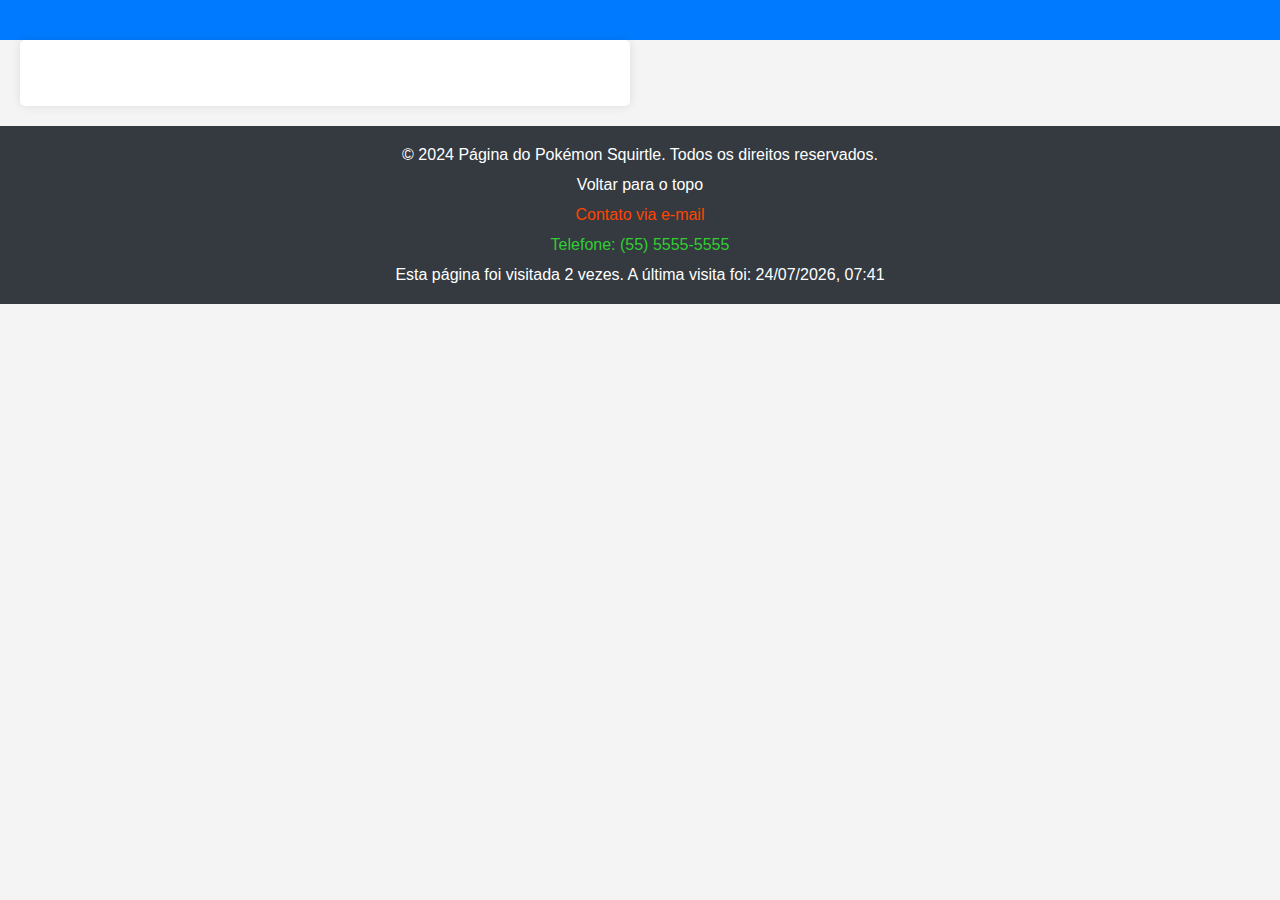
<file: pokemon.html>
<!DOCTYPE html>
<html lang="pt-br">

<head>
    <meta charset="UTF-8" />
    <meta name="viewport" content="width=device-width, initial-scale=1" />
    <title></title>
    <link rel="stylesheet" href="style.css">
    <script src="script.js"></script>
    <script src="novo.js"></script>
</head>

<body>

    <header id="header">
        <h1 id="hum"></h1>
    </header>

    <main>
        <section>
            <h1 id="informacoes"></h1>
            <img id="pokemon-img"></div>
        </section>
    </main>

    <footer id="rodape" aria-label="Rodapé">
        <p aria-label="Copyright">
            &copy; 2024 Página do Pokémon Squirtle. Todos os direitos reservados.
        </p>
        <p><a href="#header">Voltar para o topo</a></p>
        <p><a href="mailto:contato@squirtlepage.com">Contato via e-mail</a></p>
        <p><a href="tel:+5555555555">Telefone: (55) 5555-5555</a></p>
    </footer>

    <script>
        trocarTitulo();
        addInfoDataAcesso();
    </script>
</body>

</html>
</file>
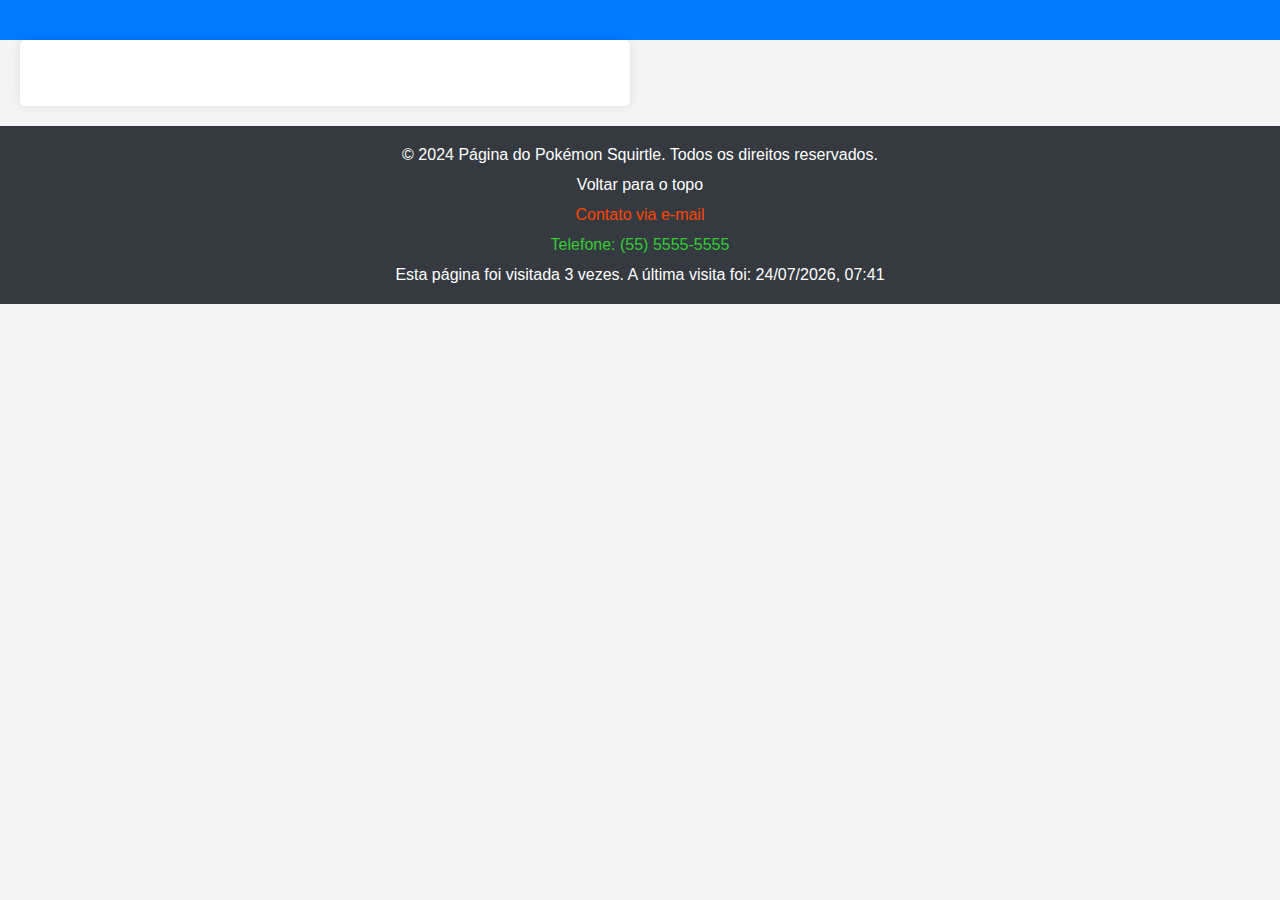
<file: pages/pokemon/pokemon.html>
<!DOCTYPE html>
<html lang="pt-br">

<head>
    <meta charset="UTF-8" />
    <meta name="viewport" content="width=device-width, initial-scale=1" />
    <title></title>
    <link rel="stylesheet" href="../../style.css">
    <script src="../../scripts/script.js"></script>
    <script src="../../scripts/novo.js"></script>
</head>

<body>

    <header id="header">
        <h1 id="hum"></h1>
    </header>

    <main>
        <section>
            <h1 id="informacoes"></h1>
            <img id="pokemon-img"></div>
        </section>
    </main>

    <footer id="rodape" aria-label="Rodapé">
        <p aria-label="Copyright">
            &copy; 2024 Página do Pokémon Squirtle. Todos os direitos reservados.
        </p>
        <p><a href="#header">Voltar para o topo</a></p>
        <p><a href="mailto:contato@squirtlepage.com">Contato via e-mail</a></p>
        <p><a href="tel:+5555555555">Telefone: (55) 5555-5555</a></p>
    </footer>

    <script>
        trocarTitulo();
        addInfoDataAcesso();
    </script>
</body>

</html>
</file>
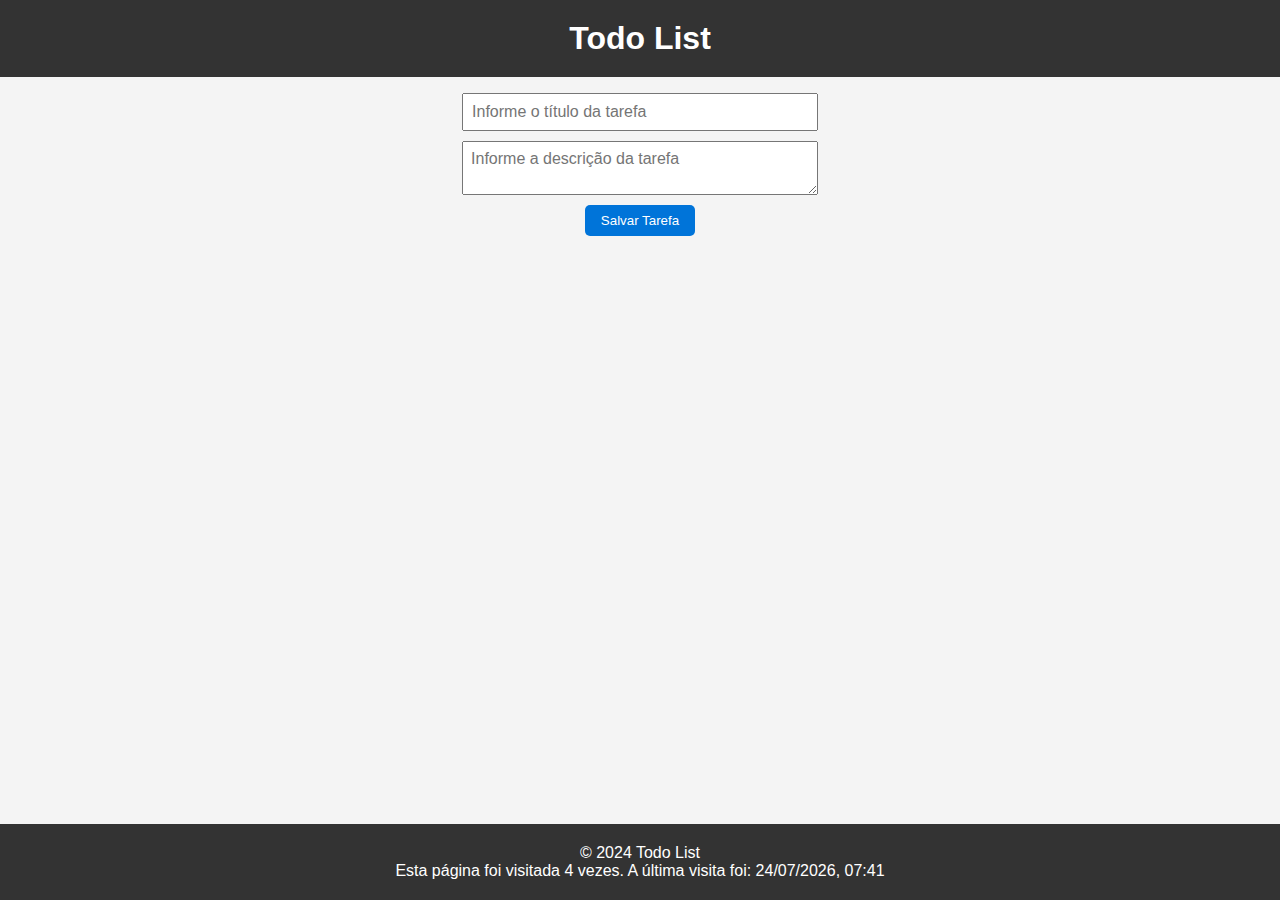
<file: pages/todo-prof/todo-prof.html>
<!DOCTYPE html>
<html lang="pt-br">
  <head>
    <meta charset="UTF-8" />
    <meta name="viewport" content="width=device-width, initial-scale=1.0" />
    <title>Todo List</title>
    <link rel="stylesheet" href="./style.css" />
  </head>
  <body>
    <div class="container">
      <header>
        <h1>Todo List</h1>
      </header>
      <main>
        <!-- Formulário para adicionar tarefas -->
        <form id="taskForm" onsubmit="addTask(event)">
          <input
            type="text"
            name="title"
            id="title"
            required
            placeholder="Informe o título da tarefa"
          />
          <textarea
            id="description"
            name="description"
            required
            placeholder="Informe a descrição da tarefa"
          ></textarea>
          <button type="submit">Salvar Tarefa</button>
        </form>

        <!-- Lista de tarefas -->
        <ul id="taskList"></ul>
      </main>
      <footer id="rodape">&copy; 2024 Todo List</footer>
    </div>
    <script src="../../scripts/todo-prof.js"></script>
    <script src="../../scripts/novo.js"></script>
    <script src="../../scripts/dialog.js"></script>
    <script> addInfoDataAcesso() </script>
    <script> 
      document.addEventListener('DOMContentLoaded', (event) => {
        addDialogToEditButton();
      });
    </script>
  </body>
</html>
</file>
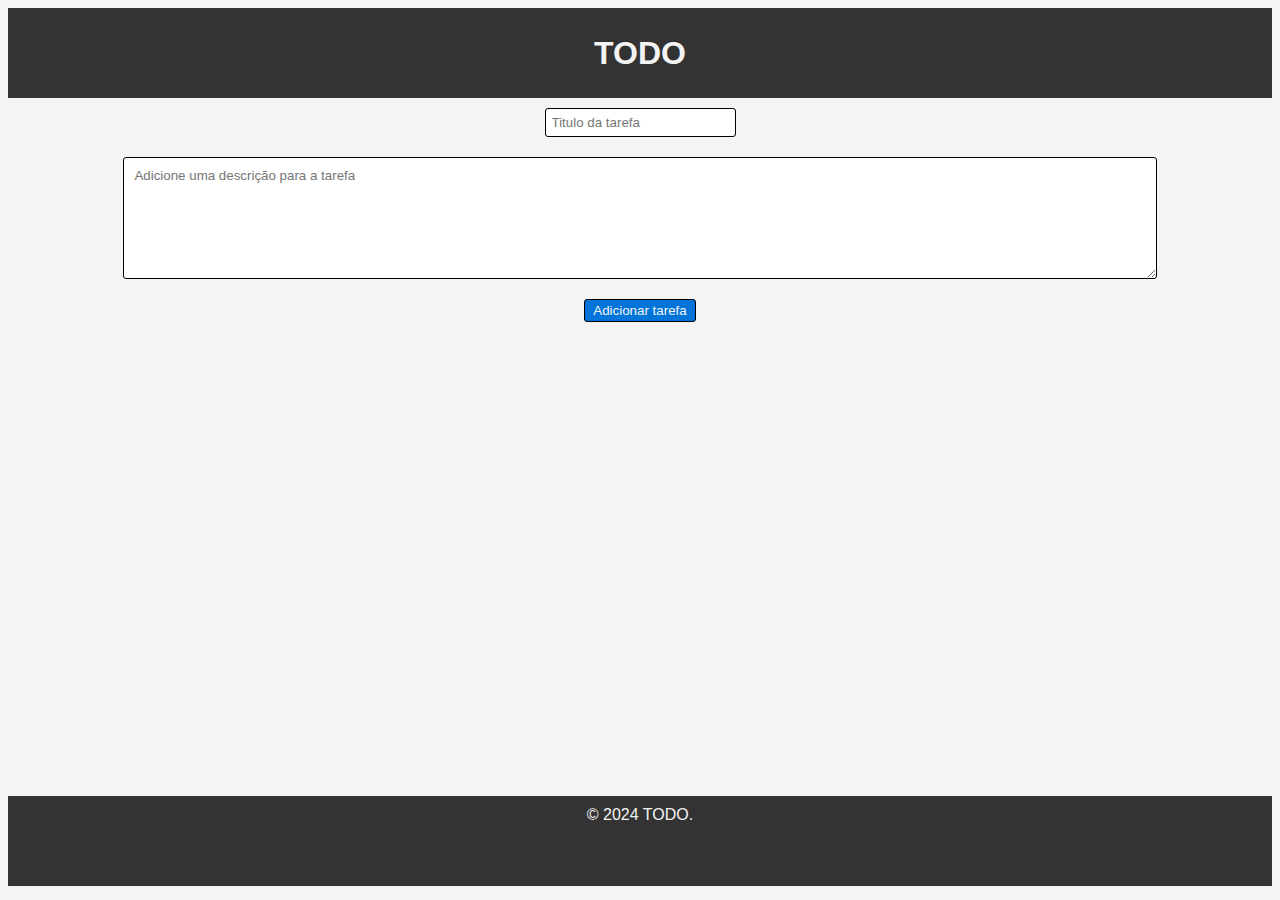
<file: pages/TODO/TODO.html>
<!DOCTYPE html>
<html lang="pt-br">
<head>
    <meta charset="UTF-8">
    <meta name="viewport" content="width=device-width, initial-scale=1.0">
    <title>TODO</title>
    <link rel="stylesheet" href="style.css">
    <script src="../../scripts/TODO.js"></script>
</head>
<body>
    <header>
        <h1>TODO</h1>
    </header>
    <main>
        <input id="tituloTarefa" type="text" name="escrever" placeholder="Titulo da tarefa">
        <textarea name="descricao" id="descricao-tarefa" placeholder="Adicione uma descrição para a tarefa"></textarea>
        <button id="addTask" type="submit">Adicionar tarefa</button>
    </main>
    <footer id="rodape">
        <div>
            &copy; 2024 TODO.
        </div>
    </footer>
    <script>
        adicionarTarefa();
    </script>
    
</body>
</html>
</file>
<file: pages/TODO/style.css>
* {
    font-family: Arial, Helvetica, sans-serif;
}

body {
    display: grid;
    grid-template-rows: auto 1 auto;
    padding: 0;
    background-color: #f4f4f4;
}

header {
    height: 10vh;
    background-color: #333;
    text-align: center;
    color: #f4f4f4;
    display: flex;
    align-items: center;
    justify-content: center;
}

footer {
    display: flex;
    flex-direction: column;
    align-items: center;
    color: #f4f4f4;
    height: 10vh;
    background-color: #333;
}

main {
    height: 77.5vh;
    display: flex;
    flex-direction: column;
    align-items: center;
}

textarea {
    width: 80%;
    height: 100px;
    margin-top: 20px;
    border-radius: 3px;
    border: solid 1px black;
    padding: 10px;
}

footer div {
    margin: 0px;
    padding-top: 10px;
}

p {
    align-self: flex-start;
    margin-top: 3px;
    margin-bottom: 0px;
    margin-left: 15px;
}

footer p {
    margin: 0px;
    align-self:center;
}

input {
    padding: 6px;
    margin-top: 10px;
    border-radius: 3px;
    border: solid 1px black;
}

#addTask {
    padding: 3px 8px;
    margin-top: 20px;
    border-radius: 3px;
    border: solid 1px black;
    color: #f4f4f4;
    background-color: #0074d9;
    margin-bottom: 50px;
}
</file>
<file: style.css>
@charset "UTF-8";

/* Reset de estilos para garantir consistência em diferentes navegadores */
body,
h1,
h2,
p,
ul,
ol,
li,
figure,
table,
th,
td {
    margin: 0;
    padding: 0;
}

* {
    box-sizing: border-box;
}

/* Estilos gerais */

body {
    font-family: 'Arial', sans-serif;
    color: #333;
    background-color: #f4f4f4;
}

main {
    display: grid;
    grid-template-columns: 1fr 1fr;
    gap: 20px;
    margin: 0px 20px 20px 20px;
}

main>section {
    padding: 20px;
}

main section,
main article {
    color: black;
    background-color: #fff;
    padding: 20px;
    border-radius: 5px;
    box-shadow: 0 0 10px rgba(0, 0, 0, 0.1);
}

section h1,
section h2,
section h3 {
    margin-bottom: 8px;
}

article h1,
article h2,
article h3 {
    margin-bottom: 10px;
}

p {
    margin-bottom: 16px;
}

ul li {
    list-style-position: inside;
}

/* Header */

header {
    background-color: #007bff;
    color: #fff;
    padding: 20px;
    display: flex;
    justify-content: center;
}

header h1 {
    font-size: 24px;
}

/* Lista de navegação */

nav ul {
    list-style: none;
    display: flex;
    gap: 20px;
    justify-content: center;
    flex-wrap: wrap;
    background-color: #343a40;
    padding: 10px;
    margin-bottom: 20px;
}

nav a {
    text-decoration: none;
    color: #fff;
    font-weight: bold;
}

nav a:hover {
    transition: color 700ms;
    color: #ffc107;
}

img:hover {
    transform: scale(1.1);
    transition: transform 0.5s;
}

/* Seções */

#imagensDaInfo {
    display: flex;
    justify-content: space-evenly;
    flex-wrap: wrap;
}

#info-squirtle img {
    width: 150px;
    height: 150px;
}

#squirtle-pulando {
    padding: 30px;
}

#curiosidades ul {
    display: flex;
    flex-direction: column;
    gap: 12px;
}

#curiosidades li::marker {
    content: '🔍';
}

#recursos a:hover {
    transition: opacity 700ms;
}

#evolucao ul {
    display: flex;
    justify-content: space-around;
    flex-wrap: wrap;
    list-style: none;
}

#evolucao img {
    height: 150px;
}

#evolucao figcaption {
    font-weight: 600;
    font-size: 20px;
    text-align: center;
    margin-top: 16px;
}

#evolucao a {
    text-decoration: none;
    color: black;
}

article {
    background-color: #ffc107;
    color: #fff;
}

/* Links */

a[target='_blank'] {
    color: #4592c4;
    font-weight: bold;
}

a[target='_blank']:hover {
    opacity: 0.8;
}

/* Footer */

footer {
    background-color: #343a40;
    color: #fff;
    padding: 20px;
    text-align: center;
    bottom: 0;
    display: flex;
    flex-direction: column;
    gap: 12px;
}

footer p {
    margin-bottom: 0px;
}

footer a {
    text-decoration: none;
    transition: color 0.3s ease-in-out;
}

footer a[href*='#'] {
    color: white;
}

footer a[href*='mailto'] {
    color: orangered;
}

footer a[href*='tel'] {
    color: limegreen;
}

footer a[href]:hover {
    opacity: 0.8;
    transition: opacity 700ms;
}

@media (max-width: 768px) {
    main {
        display: grid;
        grid-template-columns: 1fr;
    }

    nav ul {
        flex-direction: column;
        align-items: center;
    }

    #evolucao ul {
        flex-direction: column;
        align-items: center;
    }

    #evolucao figcaption {
        font-size: 16px;
    }

    header h1 {
        font-size: 20px;
    }

    h2 {
        font-size: 18px;
    }

}

@keyframes fadeIn {
  from {
    opacity: 0;
    transform: translateY(-20px);
  }
  to {
    opacity: 1;
    transform: translateY(0);
  }
}

main > section,
main > article {
  animation: fadeIn 0.5s ease-in-out forwards;
}
</file>
<file: pages/todo-prof/style.css>
/* Reset de estilos para garantir consistência em diferentes navegadores */
body,
h1,
h2,
p,
ul,
ol,
li,
figure,
table,
th,
td {
  margin: 0;
  padding: 0;
}

* {
  box-sizing: border-box;
  font-family: Arial, Helvetica, sans-serif;
}

body {
  font-family: 'Arial', sans-serif;
  color: #333;
  background-color: #f4f4f4;
  height: 100vh;
  display: flex;
  flex-direction: column;
}

.container {
  display: grid;
  grid-template-rows: auto 1fr auto;
  min-height: 100vh;
}

header,
footer {
  background-color: #333;
  color: #fff;
  padding: 20px;
  text-align: center;
}

main {
  padding: 16px;
}

main form {
  display: flex;
  flex-direction: column;
  gap: 10px;
  align-items: center;
  width: 40ch;
  margin: 0 auto;
}

input,
textarea {
  width: 100%;
  padding: 8px;
  font-size: 16px;
}

input,
textarea::placeholder {
  font-family: 'Arial', sans-serif;
}

button {
  border-radius: 5px;
  background-color: #0074d9;
  color: #fff;
  border: none;
  padding: 8px 16px;
  cursor: pointer;
}

.editButton {
  position: absolute;
  right: 55px;
  top: 10px;
  border-radius: 5px;
  background-color: #676767;
  padding: 3px;
  width: 35px;
  height: 35px;
  border: solid 1px #ccc;
}

.removeButton {
  position: absolute;
  right: 10px;
  top: 10px;
  border-radius: 5px;
  background-color: #676767;
  padding: 3px;
  width: 35px;
  height: 35px;
  border: solid 1px #ccc;
}

ul {
  list-style: none;
  padding: 0;
  max-width: 80ch;
  margin: 0 auto;
}

li {
  position: relative;
  margin: 8px 0;
  padding: 20px;
  border: solid 1px #ccc;
}

li p {
  white-space: pre-wrap;
  margin-top: 10px;
}
</file>
